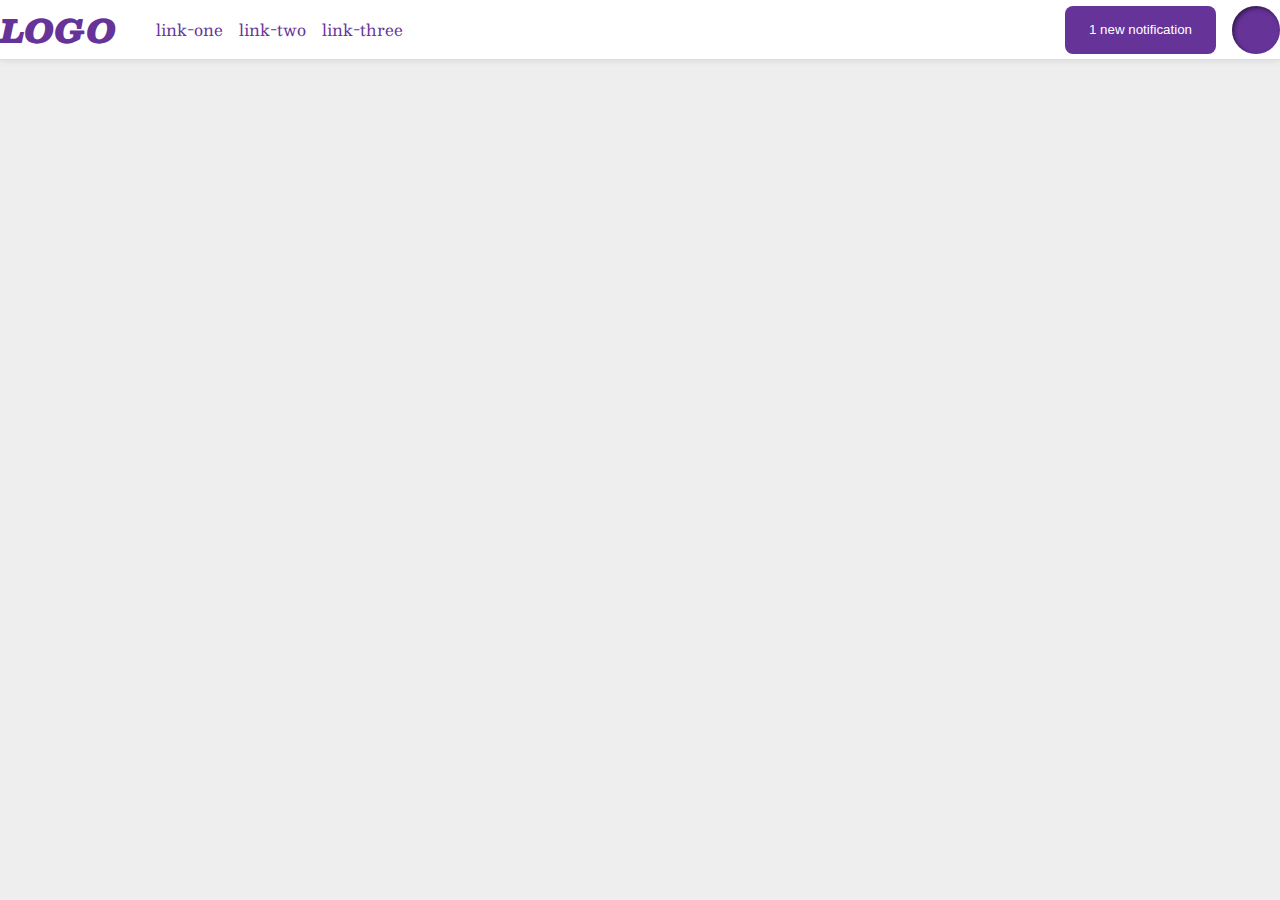
<file: flex/03-flex-header-2/index.html>
<!DOCTYPE html>
<html lang="en">
  <head>
    <meta charset="UTF-8">
    <meta http-equiv="X-UA-Compatible" content="IE=edge">
    <meta name="viewport" content="width=device-width, initial-scale=1.0">
    <title>Flex Header 2</title>
    <link rel="stylesheet" href="style.css">
  </head>
  <body>
    <div class="header">
      <div class="logo">
        LOGO
      </div>
      <ul class="links">
        <li><a href="google.com">link-one</a></li>
        <li><a href="google.com">link-two</a></li>
        <li><a href="google.com">link-three</a></li>
      </ul>
      <div class="container">
      <button class="notifications">
        1 new notification
      </button>
      <div class="profile-image"></div>
    </div>
    </div>
  </body>
</html>
</file>
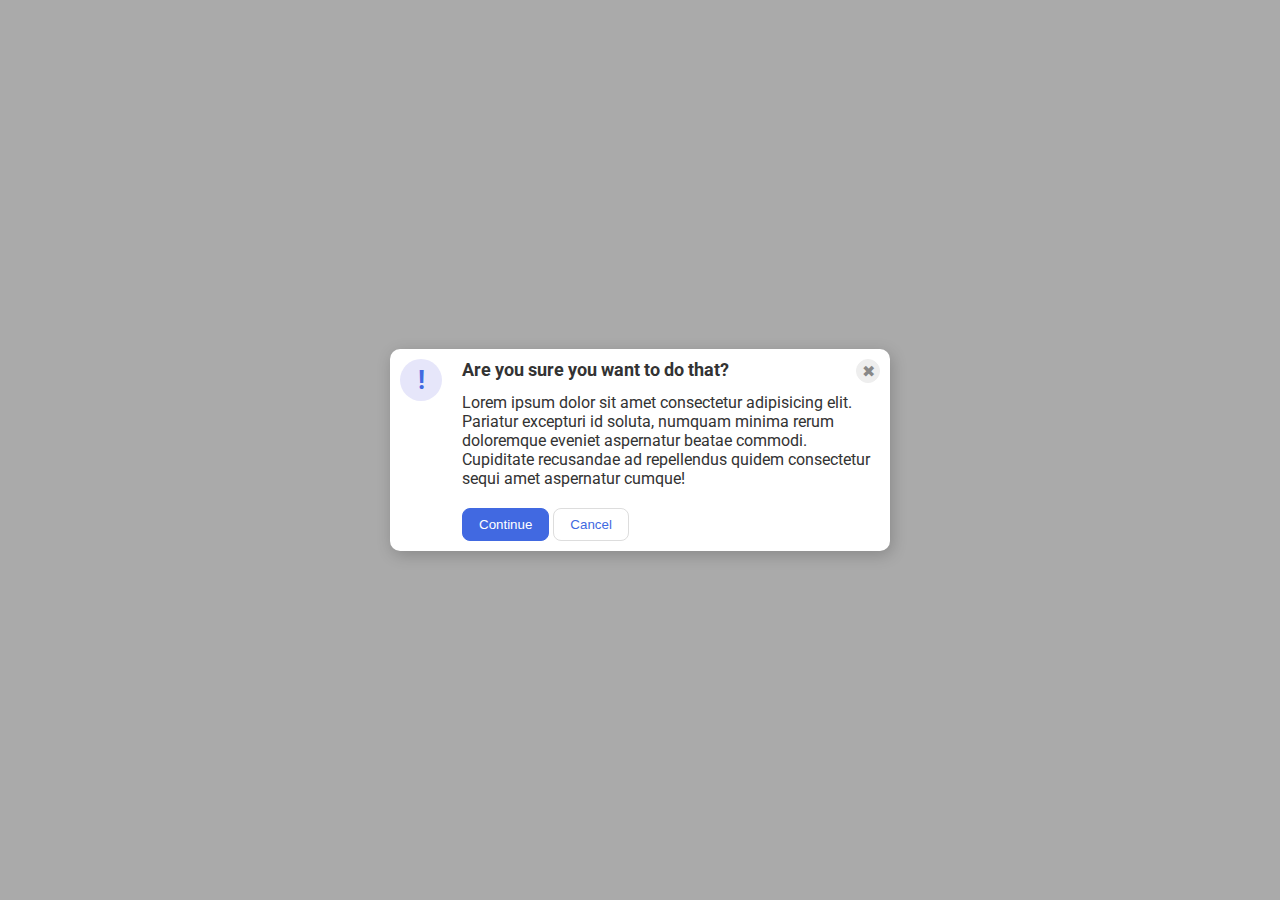
<file: flex/05-flex-modal/index.html>
<!DOCTYPE html>
<html lang="en">
  <head>
    <meta charset="UTF-8">
    <meta http-equiv="X-UA-Compatible" content="IE=edge">
    <meta name="viewport" content="width=device-width, initial-scale=1.0">
    <link rel="stylesheet" href="style.css">
    <title>Modal</title>
  </head>
  <body>
    
    <div class="modal">
      
      <div class="icon">!</div>
  

      <div class="container1">
      <div class="container2">
      <div class="header">Are you sure you want to do that?</div>
      <button class="close-button">✖</button>
      <!-- </div> -->
      </div>
      <div class="text">Lorem ipsum dolor sit amet consectetur adipisicing elit. Pariatur excepturi id soluta, numquam minima rerum doloremque eveniet aspernatur beatae commodi. Cupiditate recusandae ad repellendus quidem consectetur sequi amet aspernatur cumque!</div>
    
      <div class="container3">
      <button class="continue">Continue</button>
      <button class="cancel">Cancel</button>
      </div>
    </div>
  </body>
</html>
</file>
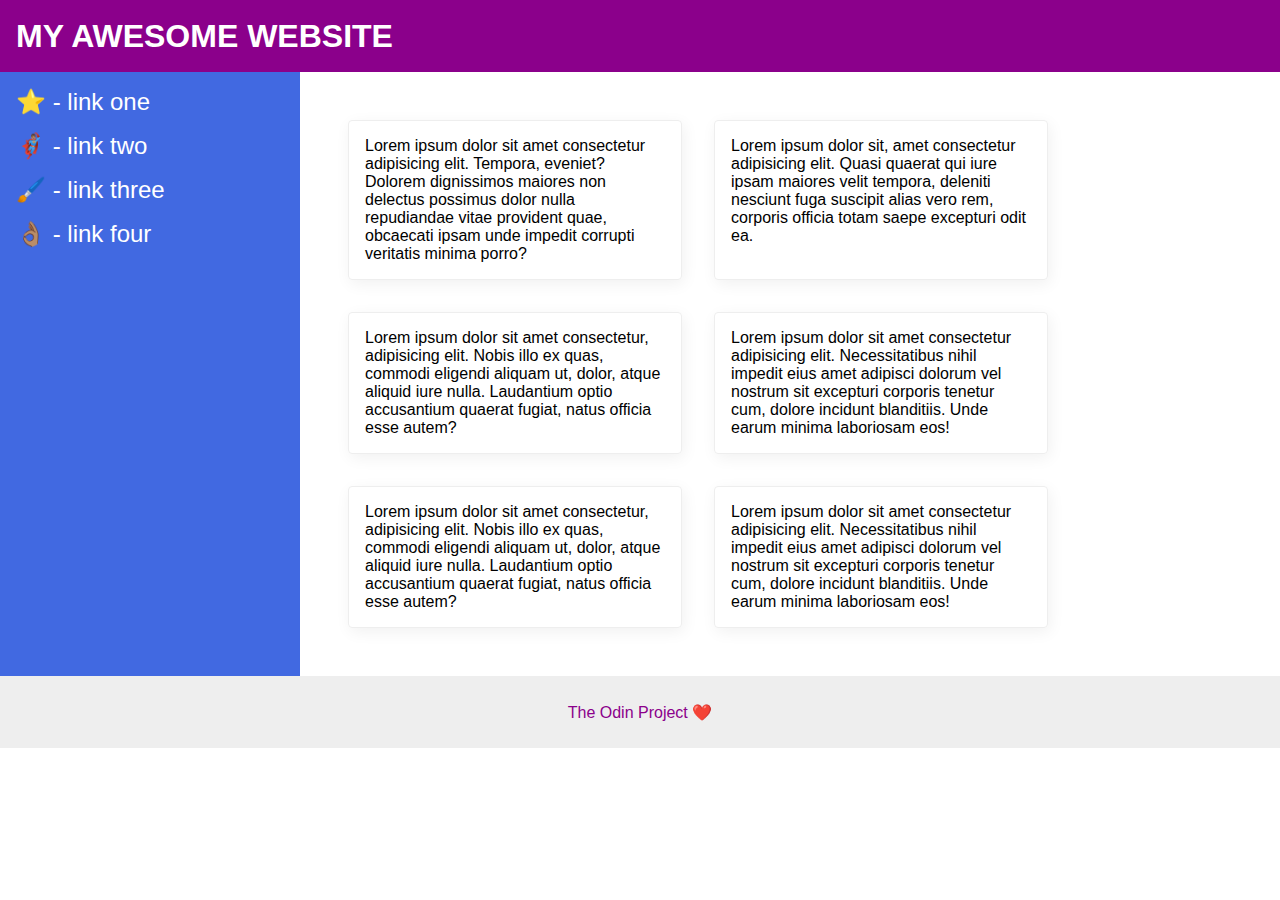
<file: flex/07-flex-layout-2/index.html>
<!DOCTYPE html>
<html lang="en">
  <head>
    <meta charset="UTF-8">
    <meta http-equiv="X-UA-Compatible" content="IE=edge">
    <meta name="viewport" content="width=device-width, initial-scale=1.0">
    <title>The Holy Grail</title>
    <link rel="stylesheet" href="style.css">
  </head>
  <body>
    <div class="header">
      MY AWESOME WEBSITE
    </div>
    <div class="body1">
    <div class="sidebar">
      <ul>
        <li><a href="#">⭐ - link one</a></li>
        <li><a href="#">🦸🏽‍♂️ - link two</a></li>
        <li><a href="#">🖌️ - link three</a></li>
        <li><a href="#">👌🏽 - link four</a></li>
      </ul>
    </div>
    <div class="container">
    <div class="card">Lorem ipsum dolor sit amet consectetur adipisicing elit. Tempora, eveniet? Dolorem dignissimos maiores non delectus possimus dolor nulla repudiandae vitae provident quae, obcaecati ipsam unde impedit corrupti veritatis minima porro?</div>
    <div class="card">Lorem ipsum dolor sit, amet consectetur adipisicing elit. Quasi quaerat qui iure ipsam maiores velit tempora, deleniti nesciunt fuga suscipit alias vero rem, corporis officia totam saepe excepturi odit ea.</div>
    <div class="card">Lorem ipsum dolor sit amet consectetur, adipisicing elit. Nobis illo ex quas, commodi eligendi aliquam ut, dolor, atque aliquid iure nulla. Laudantium optio accusantium quaerat fugiat, natus officia esse autem?</div>
    <div class="card">Lorem ipsum dolor sit amet consectetur adipisicing elit. Necessitatibus nihil impedit eius amet adipisci dolorum vel nostrum sit excepturi corporis tenetur cum, dolore incidunt blanditiis. Unde earum minima laboriosam eos!</div>
    <div class="card">Lorem ipsum dolor sit amet consectetur, adipisicing elit. Nobis illo ex quas, commodi eligendi aliquam ut, dolor, atque aliquid iure nulla. Laudantium optio accusantium quaerat fugiat, natus officia esse autem?</div>
    <div class="card">Lorem ipsum dolor sit amet consectetur adipisicing elit. Necessitatibus nihil impedit eius amet adipisci dolorum vel nostrum sit excepturi corporis tenetur cum, dolore incidunt blanditiis. Unde earum minima laboriosam eos!</div>
    </div>
  </div>
    <div class="footer">
      The Odin Project ❤️
    </div>
  </body>
</html>
</file>
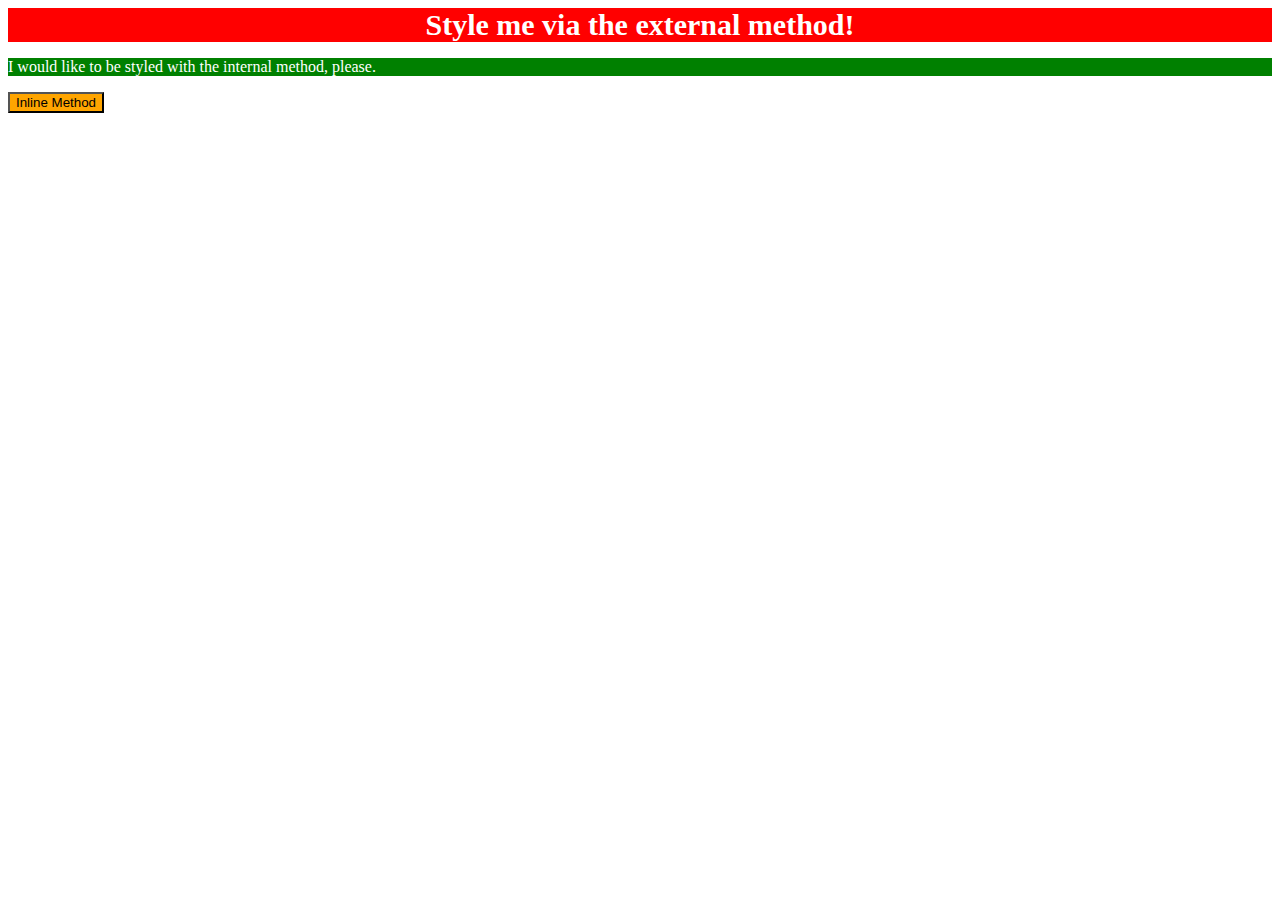
<file: foundations/01-css-methods/index.html>
<!DOCTYPE html>
<html lang="en">
  <head>
    <meta charset="UTF-8">
    <meta http-equiv="X-UA-Compatible" content="IE=edge">
    <meta name="viewport" content="width=device-width, initial-scale=1.0">
    <title>Methods for Adding CSS</title>
    <link rel="stylesheet" href="styles.css">

  </head>
  <style>
    p{
      background-color: green;
      color: white;
    }
  </style>
  <body>
    <div>Style me via the external method!</div>
    <p>I would like to be styled with the internal method, please.</p>
    <button style="background-color: orange;">Inline Method</button>
  </body>
</html>
</file>
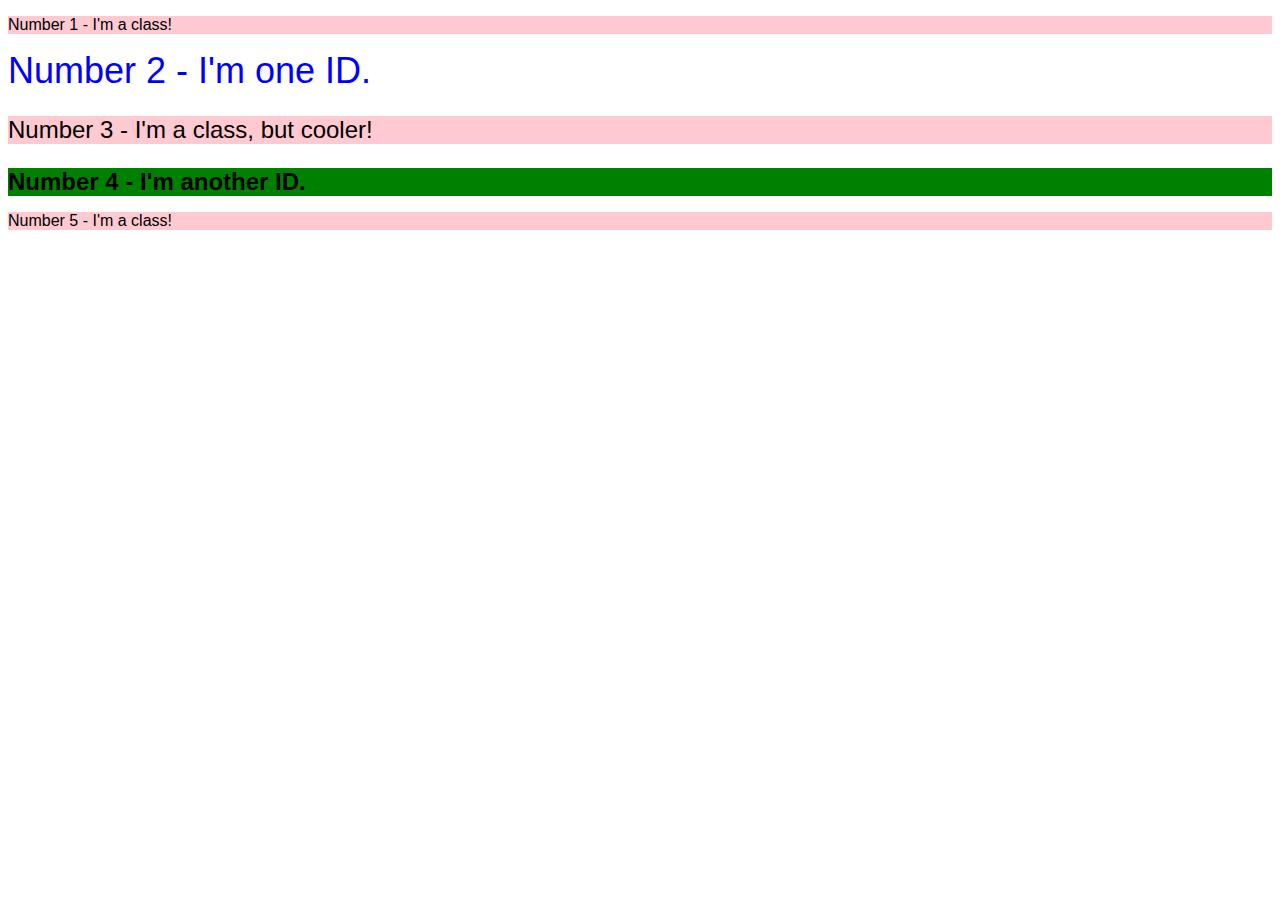
<file: foundations/02-class-id-selectors/index.html>
<!DOCTYPE html>
<html lang="en">
  <head>
    <meta charset="UTF-8">
    <meta http-equiv="X-UA-Compatible" content="IE=edge">
    <meta name="viewport" content="width=device-width, initial-scale=1.0">
    <title>Class and ID Selectors</title>
    <link rel="stylesheet" href="style.css">
  </head>
  <body>
    <p class="odd">Number 1 - I'm a class!</p>
    <div id="evenCooler">Number 2 - I'm one ID.</div>
    <p class="odd cooler">Number 3 - I'm a class, but cooler!</p>
    <div id="evenGreen">Number 4 - I'm another ID.</div>
    <p class="odd">Number 5 - I'm a class!</p>
  </body>
</html>
</file>
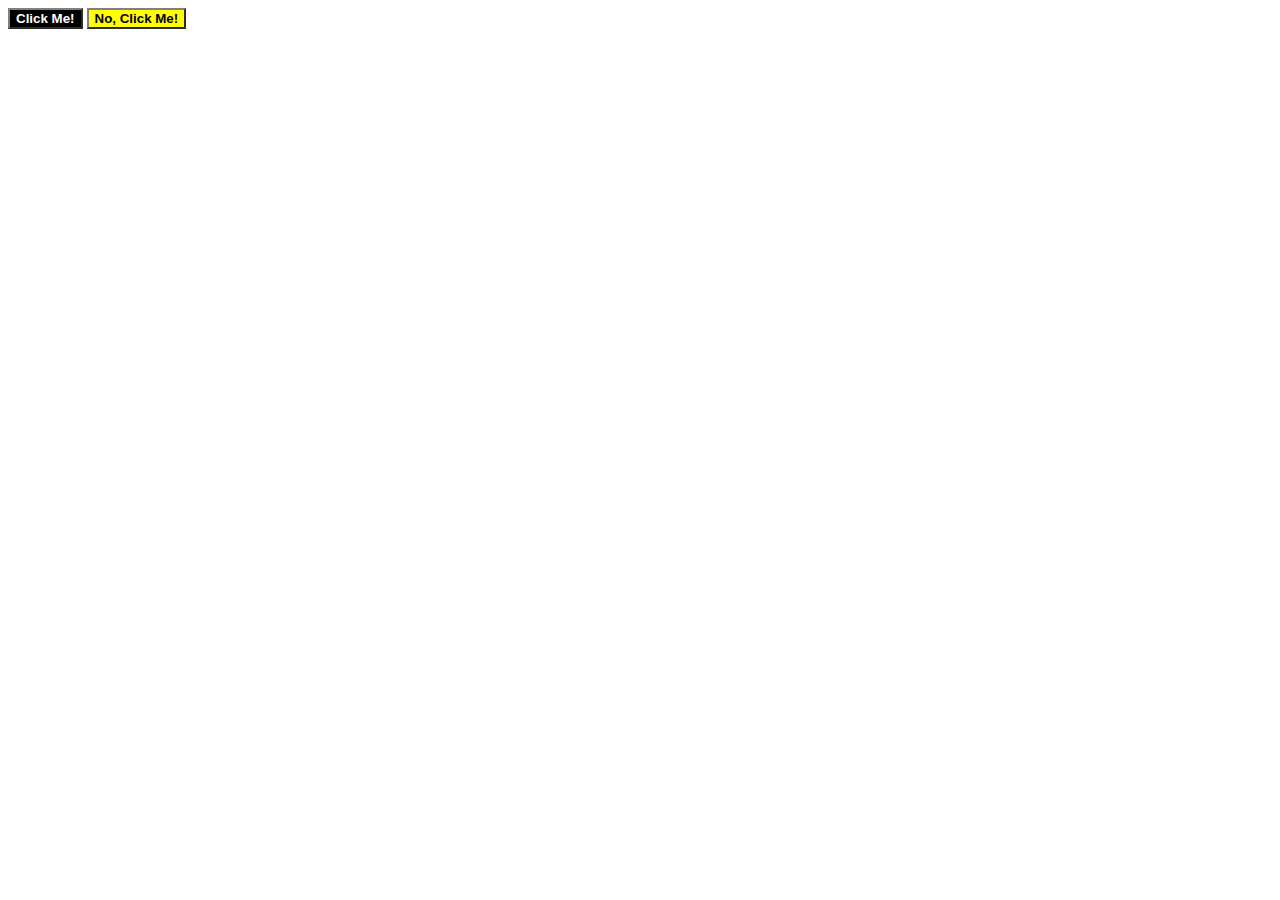
<file: foundations/03-grouping-selectors/index.html>
<!DOCTYPE html>
<html lang="en">
  <head>
    <meta charset="UTF-8">
    <meta http-equiv="X-UA-Compatible" content="IE=edge">
    <meta name="viewport" content="width=device-width, initial-scale=1.0">
    <title>Grouping Selectors</title>
    <link rel="stylesheet" href="style.css">
  </head>
  <body>
    <button class="first">Click Me!</button>
    <button class="second">No, Click Me!</button>
  </body>
</html>
</file>
<file: flex/03-flex-header-2/style.css>
/* this is some magical font-importing.  
you'll learn about it later. */
@import url('https://fonts.googleapis.com/css2?family=Besley:ital,wght@0,400;1,900&display=swap');

body {
  margin: 0;
  background: #eee;
  font-family: Besley, serif;
}

.header {
  background: white;
  border-bottom: 1px solid #ddd;
  box-shadow: 0 0 8px rgba(0,0,0,.1);
  display: flex;
  align-items: center;
  justify-content: center;
  /* gap: 8px; */
}

.profile-image {
  background: rebeccapurple;
  box-shadow: inset 2px 2px 4px rgba(0,0,0,.5);
  border-radius: 50%;
  width: 48px;
  height: 48px;
}

.logo {
  color: rebeccapurple;
  font-size: 32px;
  font-weight: 900;
  font-style: italic;
}

button {
  border: none;
  border-radius: 8px;
  background: rebeccapurple;
  color: white;
  padding: 8px 24px;
}

a {
  /* this removes the line under our links */
  text-decoration: none;
  color: rebeccapurple;
}

ul {
  list-style-type: none;
  display: flex;
  gap: 16px;
}
.container{
  display: flex;
  gap: 16px;
  margin-left: auto;
}
</file>
<file: flex/05-flex-modal/style.css>
@import url('https://fonts.googleapis.com/css2?family=Roboto:wght@400;700&display=swap');

html, body {
  height: 100%;
}

body {
  font-family: Roboto, sans-serif;
  margin: 0;
  background: #aaa;
  color: #333;
  /* I'll give you this one for free lol */
  display: flex;
  align-items: center;
  justify-content: center;
}

.modal {
  background: white;
  width: 480px;
  border-radius: 10px;
  box-shadow: 2px 4px 16px rgba(0,0,0,.2);
  padding: 10px;
  display: flex;
 
}

.icon {
  color: royalblue;
  font-size: 26px;
  font-weight: 700;
  background: lavender;
  width: 42px;
  height: 42px;
  border-radius: 50%;
  display: flex;
  align-items: center;
  justify-content: center;
  flex-shrink: 0;
  
}

.close-button {
  background: #eee;
  border-radius: 50%;
  color: #888;
  font-weight: 400;
  font-size: 16px;
  height: 24px;
  width: 24px;
  display: flex;
  align-items: center;
  justify-content: center;
  border: 1px solid #eee;
  padding: 0;
}

button {
  cursor: pointer;
  padding: 8px 16px;
  border-radius: 8px;
}

button.continue {
  background: royalblue;
  border: 1px solid royalblue;
  color: white;
  
}

button.cancel {
  background: white;
  border: 1px solid #ddd;
  color: royalblue;
}

.container1{
  margin-left: 20px;
}
.container2{
  display: flex;
  justify-content: end;
  margin-bottom: 10px;

}
.header{
  margin-right: auto;
  font-size: large;
  font-weight: bold;
}
.container3{
  margin-top: 20px;
}
</file>
<file: flex/07-flex-layout-2/style.css>
body {
  font-family: -apple-system, BlinkMacSystemFont, 'Segoe UI', Roboto, Oxygen, Ubuntu, Cantarell, 'Open Sans', 'Helvetica Neue', sans-serif;
  margin: 0;
  min-height: 100vh;
  display: flex;
  flex-direction: column;
}

.header {
  height: 72px;
  background: darkmagenta;
  color: white;
  display: flex;
  align-items: center;
  padding: 0 16px;
  font-size: 32px;
  font-weight: 900;
}

.footer {
  height: 72px;
  background: #eee;
  color: darkmagenta;
  display: flex;
  align-items: center;
  justify-content: center;
}

.sidebar {
  width: 300px;
  background: royalblue;
  box-sizing: border-box;
  flex-shrink: 0;
  padding: 16px;
}
ul {
  list-style-type: none;
  margin: 0;
  padding: 0;
}

li {
  margin-bottom: 16px;
}
a {
  color: white;
  text-decoration: none;
  font-size: 24px;
}

.card {
  border: 1px solid #eee;
  box-shadow: 2px 4px 16px rgba(0,0,0,.06);
  border-radius: 4px;
  padding: 16px;
  margin: 16px;
  width: 300px;
}
.body1{
  display: flex;
  flex-direction: row;
}
.container {
  padding: 32px;
  display: flex;
  flex-wrap: wrap;
}
</file>
<file: foundations/01-css-methods/styles.css>
div{
    background-color: red;
    color: white;
    text-align: center;
    font-weight: bold;
    font-size: 30px;
}
</file>
<file: foundations/02-class-id-selectors/style.css>
*{
    font-family: Verdana, sans-serif, DejaVu Sans;
}
.odd{
    background-color: rgba(255, 192, 203, 0.863);

}
.odd.cooler{
    font-size: 24px;
}
#evenCooler{
    color: blue;
    font-size: 36px;

}
#evenGreen{
    background-color: green;
    font-size: 24px;
    font-weight: bold;
   
}
</file>
<file: foundations/03-grouping-selectors/style.css>
.first, .second{
    font-family: Helvetica, Times New Roman, sans-serif;
    border-color: grey;
    font-weight: bold;
}
.first{
    background-color: black;
    color: white;
}
.second{
    background-color: yellow;
}
</file>
